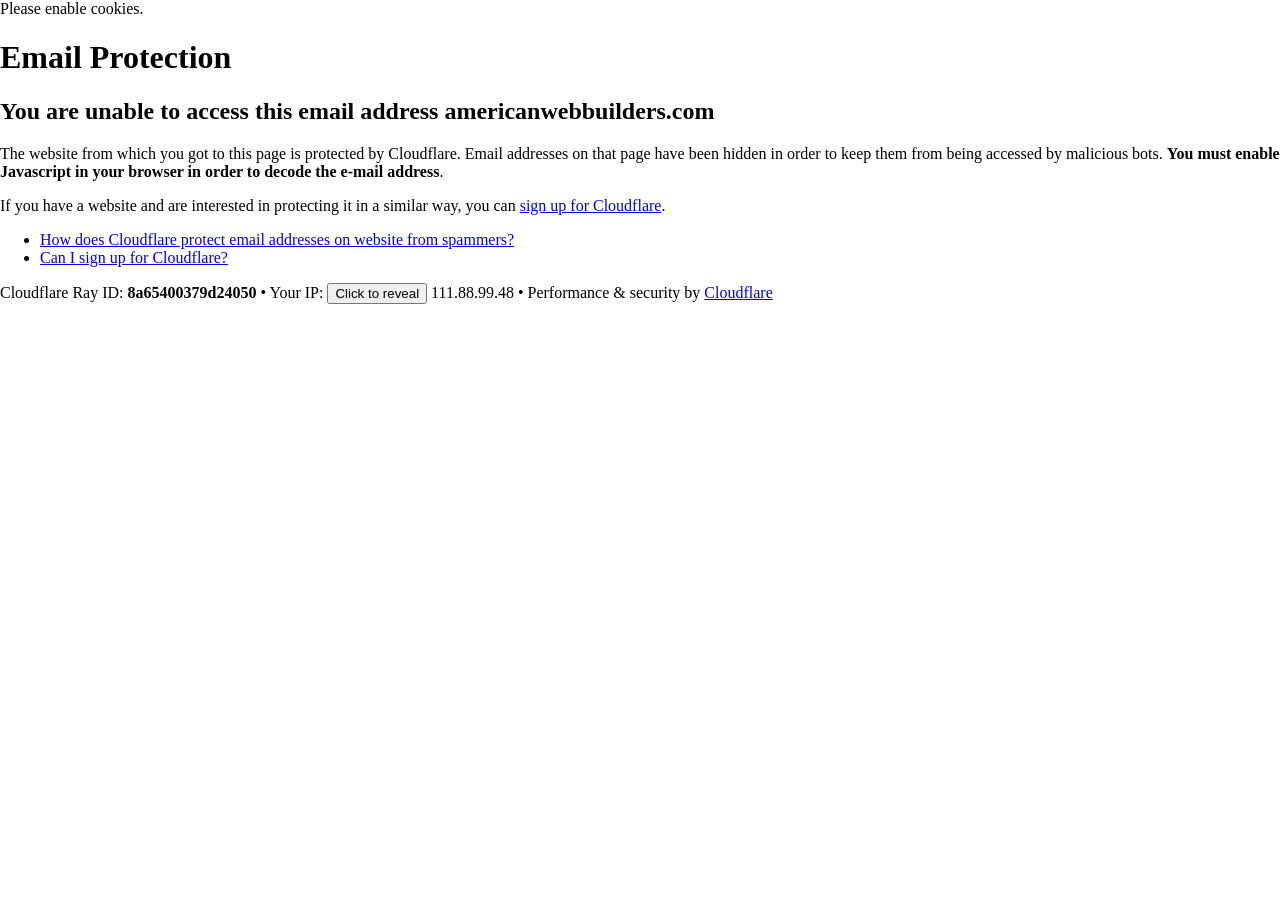
<file: cdn-cgi/l/email-protection.html>
<!DOCTYPE html>
<!--[if lt IE 7]> <html class="no-js ie6 oldie" lang="en-US"> <![endif]-->
<!--[if IE 7]>    <html class="no-js ie7 oldie" lang="en-US"> <![endif]-->
<!--[if IE 8]>    <html class="no-js ie8 oldie" lang="en-US"> <![endif]-->
<!--[if gt IE 8]><!--> <html class="no-js" lang="en-US"> <!--<![endif]-->

<!-- Mirrored from www.americanwebbuilders.com/cdn-cgi/l/email-protection by HTTrack Website Copier/3.x [XR&CO'2014], Sat, 20 Jul 2024 19:16:59 GMT -->
<!-- Added by HTTrack --><meta http-equiv="content-type" content="text/html;charset=UTF-8" /><!-- /Added by HTTrack -->
<head>
<title>Email Protection | Cloudflare</title>
<meta charset="UTF-8" />
<meta http-equiv="Content-Type" content="text/html; charset=UTF-8" />
<meta http-equiv="X-UA-Compatible" content="IE=Edge" />
<meta name="robots" content="noindex, nofollow" />
<meta name="viewport" content="width=device-width,initial-scale=1" />
<link rel="stylesheet" id="cf_styles-css" href="https://www.americanwebbuilders.com/cdn-cgi/styles/cf.errors.css" />
<!--[if lt IE 9]><link rel="stylesheet" id='cf_styles-ie-css' href="/cdn-cgi/styles/cf.errors.ie.css" /><![endif]-->
<style>body{margin:0;padding:0}</style>


<!--[if gte IE 10]><!-->
<script>
  if (!navigator.cookieEnabled) {
    window.addEventListener('DOMContentLoaded', function () {
      var cookieEl = document.getElementById('cookie-alert');
      cookieEl.style.display = 'block';
    })
  }
</script>
<!--<![endif]-->


</head>
<body>
  <div id="cf-wrapper">
    <div class="cf-alert cf-alert-error cf-cookie-error" id="cookie-alert" data-translate="enable_cookies">Please enable cookies.</div>
    <div id="cf-error-details" class="cf-error-details-wrapper">
      <div class="cf-wrapper cf-header cf-error-overview">
        <h1 data-translate="block_headline">Email Protection</h1>
        <h2 class="cf-subheadline"><span data-translate="unable_to_access">You are unable to access this email address</span> americanwebbuilders.com</h2>
      </div><!-- /.header -->

      <div class="cf-section cf-wrapper">
        <div class="cf-columns two">
          <div class="cf-column">
            <p>The website from which you got to this page is protected by Cloudflare. Email addresses on that page have been hidden in order to keep them from being accessed by malicious bots. <strong>You must enable Javascript in your browser in order to decode the e-mail address</strong>.</p>
            <p>If you have a website and are interested in protecting it in a similar way, you can <a rel="noopener noreferrer" href="https://www.cloudflare.com/sign-up?utm_source=email_protection">sign up for Cloudflare</a>.</p>
          </div>

          <div class="cf-column">
            <div class="grid_4">
              <div class="rail">
                  <div class="panel">
                      <ul class="nobullets">
                        <li><a rel="noopener noreferrer" class="modal-link-faq" href="https://support.cloudflare.com/hc/en-us/articles/200170016-What-is-Email-Address-Obfuscation-">How does Cloudflare protect email addresses on website from spammers?</a></li>
                        <li><a rel="noopener noreferrer" class="modal-link-faq" href="https://support.cloudflare.com/hc/en-us/categories/200275218-Getting-Started">Can I sign up for Cloudflare?</a></li>
                    </ul>
                </div>
              </div>
            </div>
          </div>
        </div>
      </div><!-- /.section -->

      <div class="cf-error-footer cf-wrapper w-240 lg:w-full py-10 sm:py-4 sm:px-8 mx-auto text-center sm:text-left border-solid border-0 border-t border-gray-300">
  <p class="text-13">
    <span class="cf-footer-item sm:block sm:mb-1">Cloudflare Ray ID: <strong class="font-semibold">8a65400379d24050</strong></span>
    <span class="cf-footer-separator sm:hidden">&bull;</span>
    <span id="cf-footer-item-ip" class="cf-footer-item hidden sm:block sm:mb-1">
      Your IP:
      <button type="button" id="cf-footer-ip-reveal" class="cf-footer-ip-reveal-btn">Click to reveal</button>
      <span class="hidden" id="cf-footer-ip">111.88.99.48</span>
      <span class="cf-footer-separator sm:hidden">&bull;</span>
    </span>
    <span class="cf-footer-item sm:block sm:mb-1"><span>Performance &amp; security by</span> <a rel="noopener noreferrer" href="https://www.cloudflare.com/5xx-error-landing" id="brand_link" target="_blank">Cloudflare</a></span>
    
  </p>
  <script>(function(){function d(){var b=a.getElementById("cf-footer-item-ip"),c=a.getElementById("cf-footer-ip-reveal");b&&"classList"in b&&(b.classList.remove("hidden"),c.addEventListener("click",function(){c.classList.add("hidden");a.getElementById("cf-footer-ip").classList.remove("hidden")}))}var a=document;document.addEventListener&&a.addEventListener("DOMContentLoaded",d)})();</script>
</div><!-- /.error-footer -->


    </div><!-- /#cf-error-details -->
  </div><!-- /#cf-wrapper -->

  <script>
  window._cf_translation = {};
  
  
</script>

</body>

<!-- Mirrored from www.americanwebbuilders.com/cdn-cgi/l/email-protection by HTTrack Website Copier/3.x [XR&CO'2014], Sat, 20 Jul 2024 19:16:59 GMT -->
</html>
</file>
